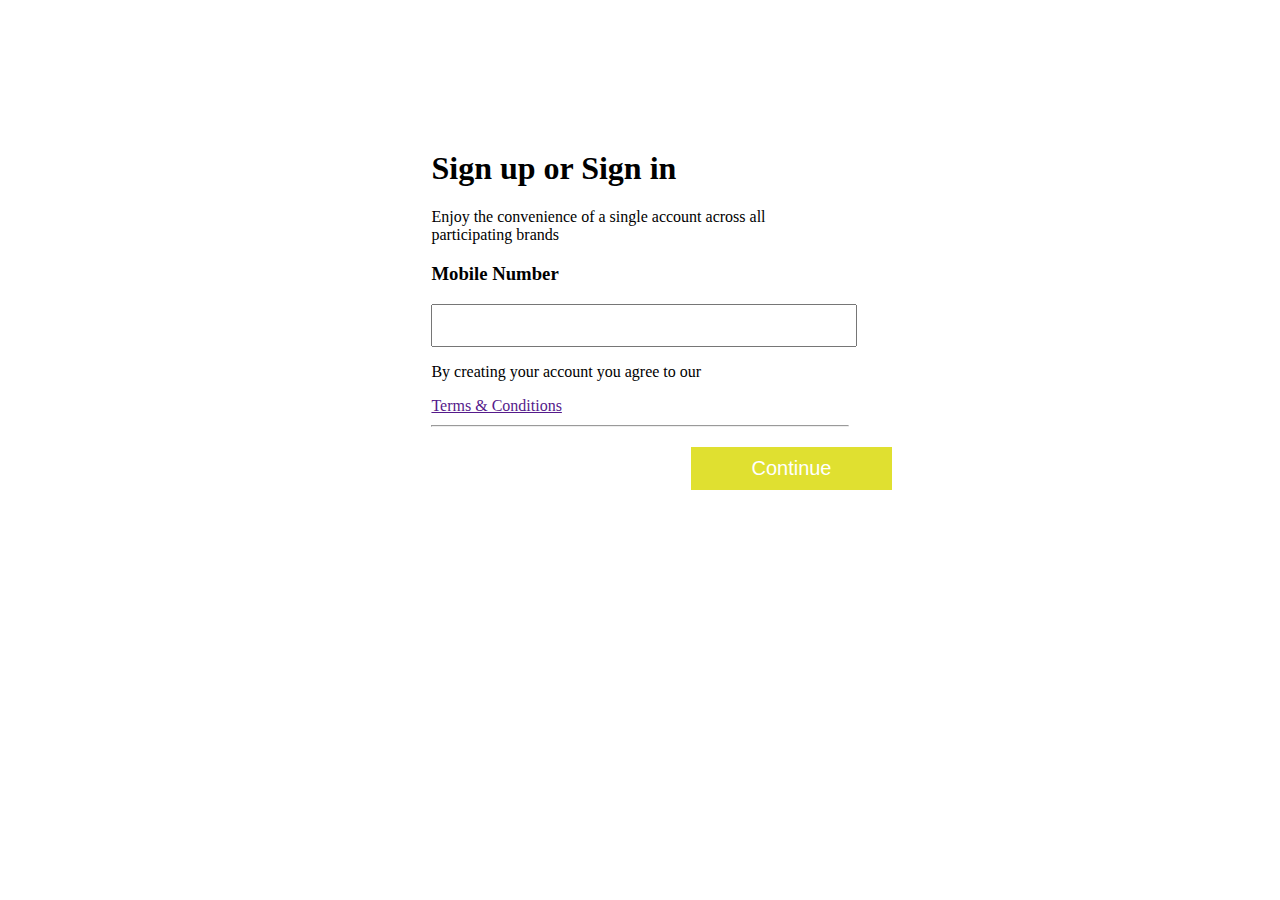
<file: signup.html>
<!DOCTYPE html>
<html lang="en">
<head>
    <meta charset="UTF-8">
    <meta http-equiv="X-UA-Compatible" content="IE=edge">
    <meta name="viewport" content="width=device-width, initial-scale=1.0">
    <link rel="stylesheet" href="./styles/signup.css">
    <title>Document</title>
</head>
<body>
    <div id="signup">
        <h1>Sign up or Sign in</h1>
        <p>Enjoy the convenience of a single account across all participating brands</p>
        <h3>Mobile Number</h3>
        <input type="tel">
        <p>By creating your account you agree to our </p>
        <a href="">Terms & Conditions</a>
        <hr>
        <button>Continue</button>
    </div>
</body>
</html>
</file>
<file: styles/signup.css>
#signup{
    width: 33%;
    margin: auto;
    margin-top: 150px;
}
#signup>input{
    width: 100%;
    font-size: 2rem;
}
#signup>button{
    font-size: 20px;
    padding: 10px  60px ;
    margin-left: 260px;
    cursor: pointer;
    background-color: rgb(224, 224, 48);
    border: 0px;
    color: white;
}
#signup>hr{
    margin: 10px 0px 20px 0px ;
}
</file>
